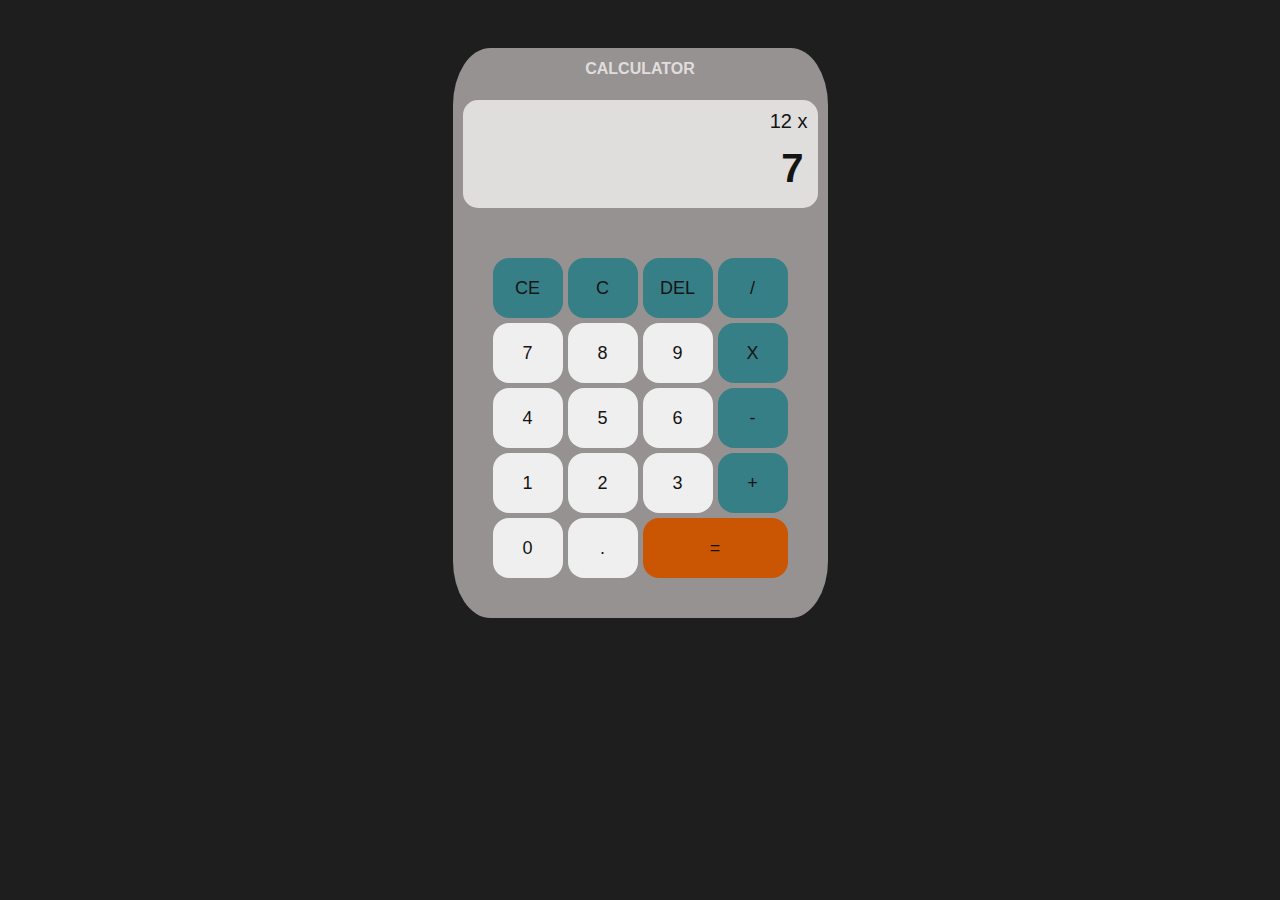
<file: HTML/index.html>
<!DOCTYPE html>
<html lang="en">
<head>
    <meta charset="UTF-8">
    <meta name="viewport" content="width=device-width, initial-scale=1.0">
    <title>Calculator JS</title>
    <link rel="stylesheet" href="../CSS/style.css">
</head>
<body>
    <div id="calculator">
        <h3>CALCULATOR</h3>
        <div id="display">
            <div id="previous-operation">12 x </div>
            <div id="current-operation">7 </div>
        </div>
        <div id="btn-container">
            <button class="operator">CE</button>
            <button class="operator">C</button>
            <button class="operator">DEL</button>
            <button class="operator">/</button>
            <button class="number">7</button>
            <button class="number">8</button>
            <button class="number">9</button>
            <button class="operator">X</button>
            <button class="number">4</button>
            <button class="number">5</button>
            <button class="number">6</button>
            <button class="operator">-</button>
            <button class="number">1</button>
            <button class="number">2</button>
            <button class="number">3</button>
            <button class="operator">+</button>
            <button class="zero">0</button>
            <button class="number">.</button>
            <button id="equal-btn">=</button>
        </div>
    </div>
</body>
</html>
</file>
<file: CSS/style.css>
* {
    margin: 0;
    padding: 0;
    box-sizing: border-box;
    font-family: Arial, Helvetica, sans-serif;
}

body {
    background-color: #1f1e1e;
    display: flex;
    justify-content: center;
    align-items: center;
    padding: 3em;
    
}

#calculator {
    font-size: 20px;
    width: 375px;
    height: 570px;
    border-radius: 10%;
    background-color: #969292;
    display: flex;
    flex-direction: column;
    box-sizing: border-box;
}

#calculator h3 {
    margin: auto;
    padding: 10px;
    font-size: .8em;
    font-weight: bolder;
    color: #e0dddd;
    box-sizing: border-box;
}

#display {
    background-color: #e0dddd;
    color: #141414;
    border: 1px solid transparent;
    border-radius: 15px;
    margin: 10px;
    padding: 5px;
    text-align: right;
}

#previous-operation, #current-operation {
    min-height: 1.6em;
    padding: 0.2em;
    overflow-wrap: break-word;
}


#previous-operation {

    color: #141414;
}

#current-operation {
    color: #141414;
    font-size: 2em;
    font-weight: 700;
}

#btn-container {
    height: 400px;
    width: auto;
    display: grid;
    grid-template-columns: repeat(4, 1fr);
    grid-template-rows: repeat(7, 1fr);
    gap: 5px;
    place-items: center;
    box-sizing: border-box;
    padding: 40px;
}

#btn-container button {
    color: #141414;
    place-items: center;
    font-size: 18px;
    width: 70px;
    height: 60px;
    padding: 10px;
    border: 1px solid transparent;
    border-radius: 16px;
    box-shadow: 20px #0000;
    cursor: pointer;
    
}

#btn-container .number:hover {
    background-color: #d0caca;
}

.operator {
    background-color: #377F86;
}

.operator:hover {
    background-color: #27686e;
}

#btn-container #equal-btn {
    width: 100%;
    background-color: #CA5502;
    grid-column: span 2;
}

#btn-container #equal-btn:hover {
    background-color: #e96202;
}
</file>
